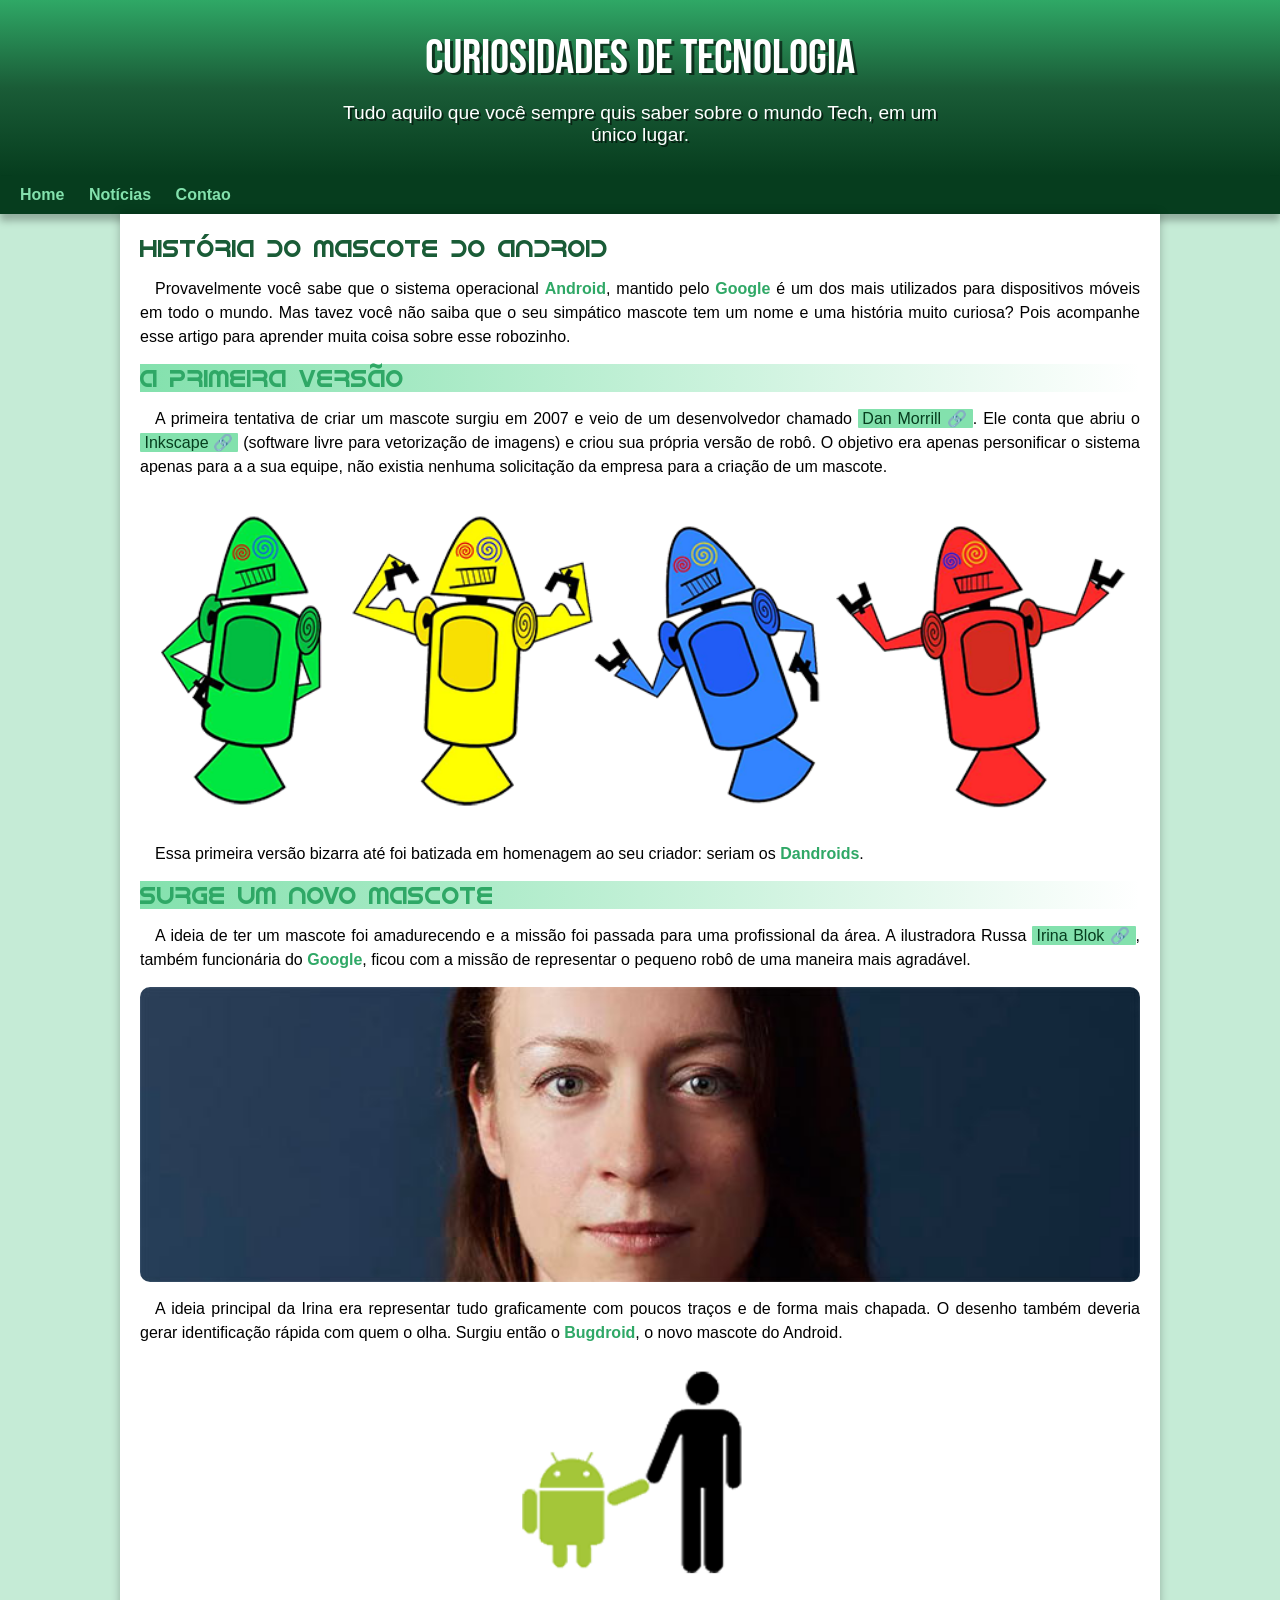
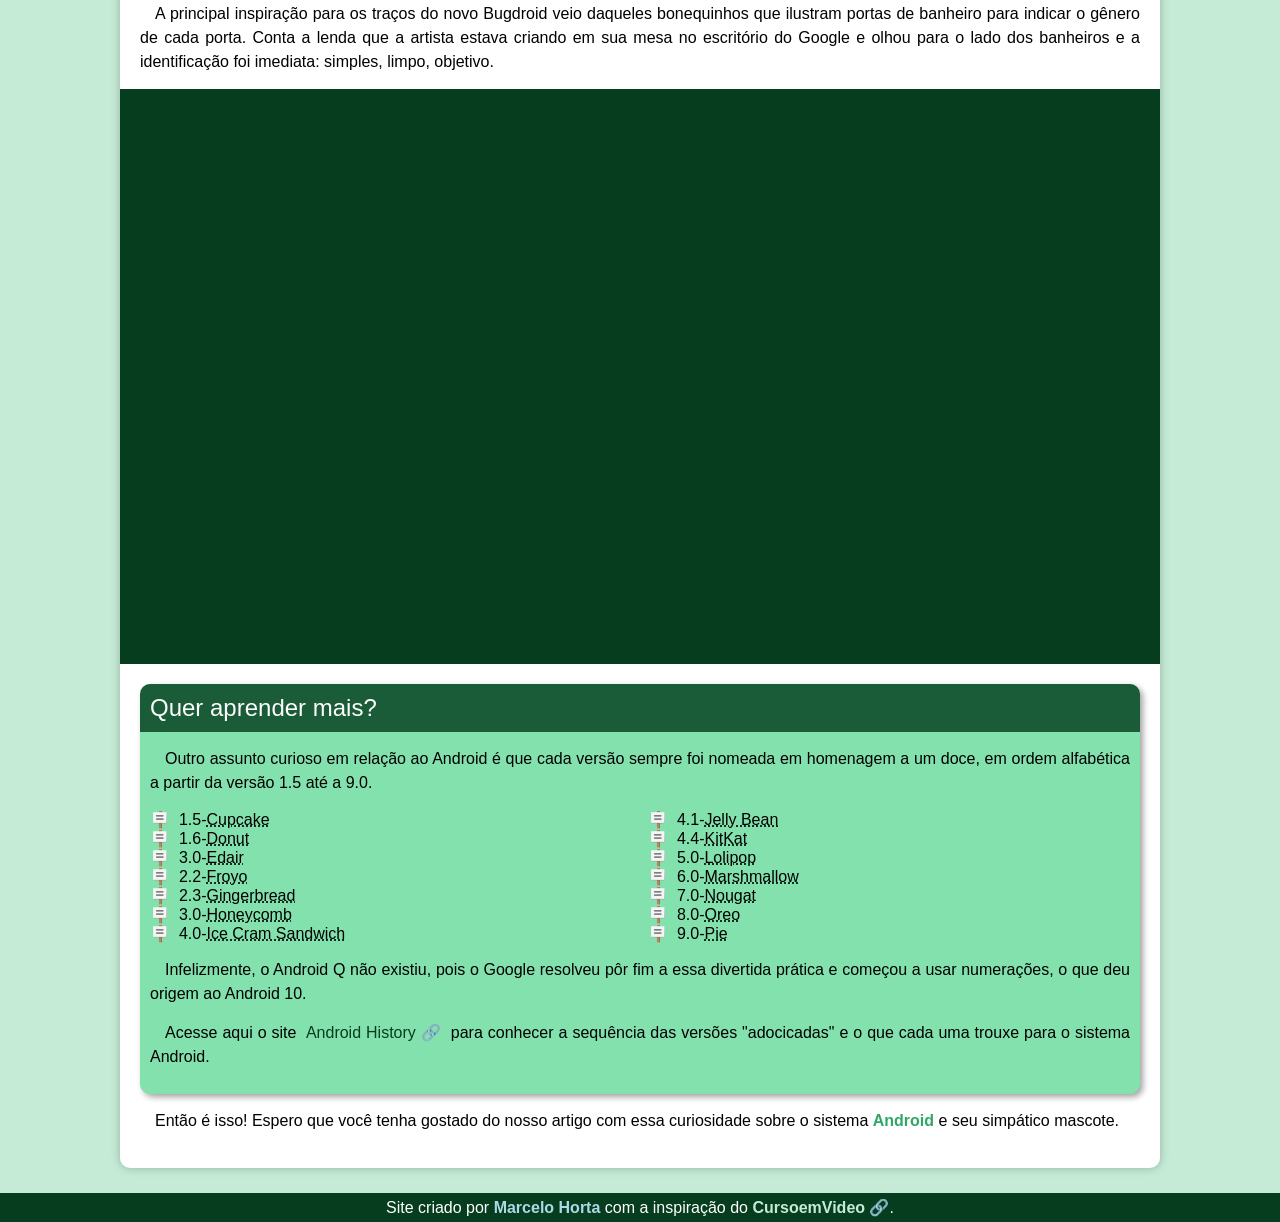
<file: index.html>
<!DOCTYPE html>
<html lang="pr-br">
<head>
    <meta charset="UTF-8">
    <meta name="viewport" content="width=device-width, initial-scale=1.0">
    <title>Android</title>
    <link rel="shortcut icon" href="imagens/favicon.ico" type="image/x-icon">
    <link rel="stylesheet" href="Style/style.css">
</head>
<body>
    <header>
        <h1>
            Curiosidades de Tecnologia
        </h1>
        <p>
            Tudo aquilo que você sempre quis saber sobre o mundo Tech, em um único lugar.
        </p>
    </header>
    <nav>
        <a href="##">Home</a>
        <a href="##">Notícias</a>
        <a href="##">Contao</a>
    </nav>

<main>
    <article>
        <h1>
            História do Mascote do Android
        </h1>
        
        <p>
            Provavelmente você sabe que o sistema operacional <strong>Android</strong>, mantido pelo <strong>Google</strong> é um dos mais utilizados para dispositivos móveis em todo o mundo. Mas tavez você não saiba que o seu simpático mascote tem um nome e uma história muito curiosa? Pois acompanhe esse artigo para aprender muita coisa sobre esse robozinho.
        </p>
        
        <h2>
            A primeira versão
        </h2>
        
        <p>
            A primeira tentativa de criar um mascote surgiu em 2007 e veio de um desenvolvedor chamado <a href="https://androidcommunity.com/dan-morrill-shows-us-the-android-mascot-that-almost-was-20130103/" target="_blank" rel="unfollow" class="externo">Dan Morrill</a>. Ele conta que abriu o <a href="https://inkscape.softonic.com.br/?utm_source=SEM&utm_medium=paid&utm_campaign=EN_PT_Brazil_DSA&gad_source=1&gclid=Cj0KCQiAkoe9BhDYARIsAH85cDPjBKBWREoqarAW0R1B8XQWoeuxvq8WgJaL7xSf8HT6JDvWD2iP2KMaAhNJEALw_wcB" target="_blank" rel="unfollow" class="externo">Inkscape</a> (software livre para vetorização de imagens) e criou sua própria versão de robô. O objetivo era apenas personificar o sistema apenas para a a sua equipe, não existia nenhuma solicitação da empresa para a criação de um mascote.
        </p>
        
        <picture>
            <source media="(max-width: 600px)" srcset="imagens/dan-droids-pq.png">
            <img src="imagens/dan-droids.png" alt="">
        </picture>
        
        <p>
            Essa primeira versão bizarra até foi batizada em homenagem ao seu criador: seriam os <strong>Dandroids</strong>.
        </p>
        
        <h2>
            Surge um novo mascote
        </h2>
        
        <p>
            A ideia de ter um mascote foi amadurecendo e a missão foi passada para uma profissional da área. A ilustradora Russa <a href="https://www.irinablok.com/android" target="_blank" rel="unfollow" class="externo">Irina Blok</a>, também funcionária do <strong>Google</strong>, ficou com a missão de representar o pequeno robô de uma maneira mais agradável.
        </p>
        
        <picture>
            <source media="(max-width: 600px)" srcset="imagens/irina-blok-pq.jpg">
            <img src="imagens/irina-blok.jpg" alt="">
        </picture>
        
        <p>
            A ideia principal da Irina era representar tudo graficamente com poucos traços e de forma mais chapada. O desenho também deveria gerar identificação rápida com quem o olha. Surgiu então o <strong>Bugdroid</strong>, o novo mascote do Android.
        </p>
        
        <img src="imagens/bugdroid.png" id="pequena" alt="">
        
        <p>
            A principal inspiração para os traços do novo Bugdroid veio daqueles bonequinhos que ilustram portas de banheiro para indicar o gênero de cada porta. Conta a lenda que a artista estava criando em sua mesa no escritório do Google e olhou para o lado dos banheiros e a identificação foi imediata: simples, limpo, objetivo.
        </p>
        
        <div id="video">
            <iframe width="560" height="315" src="https://www.youtube.com/embed/l2UDgpLz20M?si=xsZeIkJzPZ3adN8u" title="YouTube video player" frameborder="0" allow="accelerometer; autoplay; clipboard-write; encrypted-media; gyroscope; picture-in-picture; web-share" referrerpolicy="strict-origin-when-cross-origin" allowfullscreen></iframe> 
        </div>
        <aside id="extra">
            <h1>Quer aprender mais?</h1>
        
            <p>
                Outro assunto curioso em relação ao Android é que cada versão sempre foi nomeada em homenagem a um doce, em ordem alfabética a partir da versão 1.5 até a 9.0.
            </p>
            <ul>
                <li>
                    1.5-<abbr title="Bolo de copo">Cupcake</abbr>
                </li>
                <li>
                    1.6-<abbr title="Rosquinha">Donut</abbr>
                </li>
                <li>
                    3.0-<abbr title="Bomba de doce">Edair</abbr>
                </li>
                <li>
                    2.2-<abbr title="Iogurte congelado">Froyo</abbr>
                </li>
                <li>
                    2.3-<abbr title="Biscoito de Gengibre">Gingerbread</abbr>
                </li>
                <li>
                    3.0-<abbr title="Favo de mel">Honeycomb</abbr>
                </li>
                <li>
                    4.0-<abbr title="Sanduíche de sorvete">Ice Cram Sandwich</abbr>
                </li>
                <li>
                    4.1-<abbr title="Jujuba">Jelly Bean</abbr>
                </li>
                <li>
                    4.4-<abbr title="KitKat">KitKat</abbr>
                </li>
                <li>
                    5.0-<abbr title="Pirulito">Lolipop</abbr>
                </li>
                <li>
                    6.0-<abbr title="Marshmallow">Marshmallow</abbr>
                </li>
                <li>
                    7.0-<abbr title="Torrone">Nougat</abbr>
                </li>
                <li>
                    8.0-<abbr title="Oreo">Oreo</abbr>
                </li>
                <li>
                    9.0-<abbr title="Torta">Pie</abbr>
                </li>
            </ul>
            <p>
                Infelizmente, o Android Q não existiu, pois o Google resolveu pôr fim a essa divertida prática e começou a usar numerações, o que deu origem ao Android 10.
            </p>
            <p>
                Acesse aqui o site <a href="https://www.android.com/intl/en_uk/what-is-android/" target="_blank" rel="unfollow" class="externo">Android History</a> para conhecer a sequência das versões "adocicadas" e o que cada uma trouxe para o sistema Android.
            </p>
        </aside>
        <p>
            Então é isso! Espero que você tenha gostado do nosso artigo com essa curiosidade sobre o sistema <strong>Android</strong> e seu simpático mascote.
        </p>
    </article>
</main>
<footer>
    <p>Site criado por <strong id="nomecriador">Marcelo Horta</strong> com a inspiração do <a href="https://www.youtube.com/c/CursoemVídeo" target="_blank" rel="unfollow" class="externo">CursoemVideo</a>.</p>
</footer>
</body>
</html>
</file>
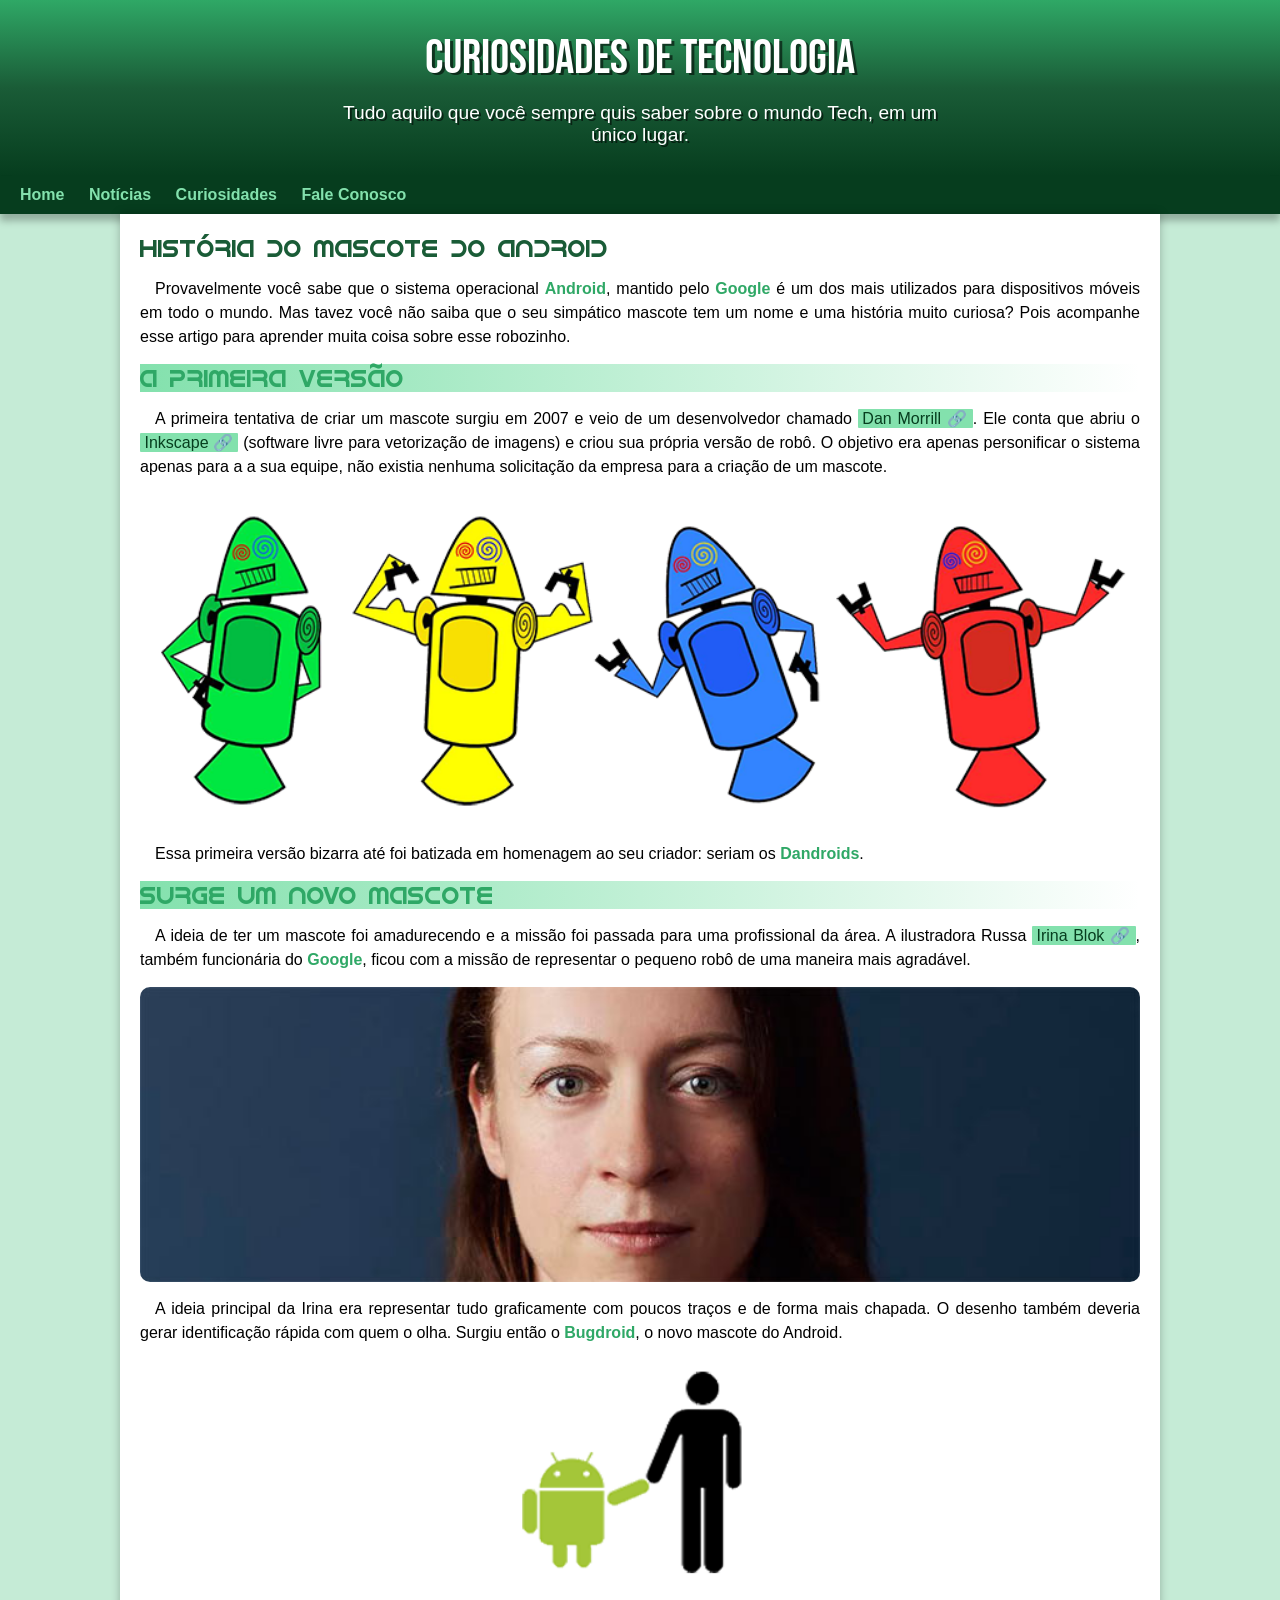
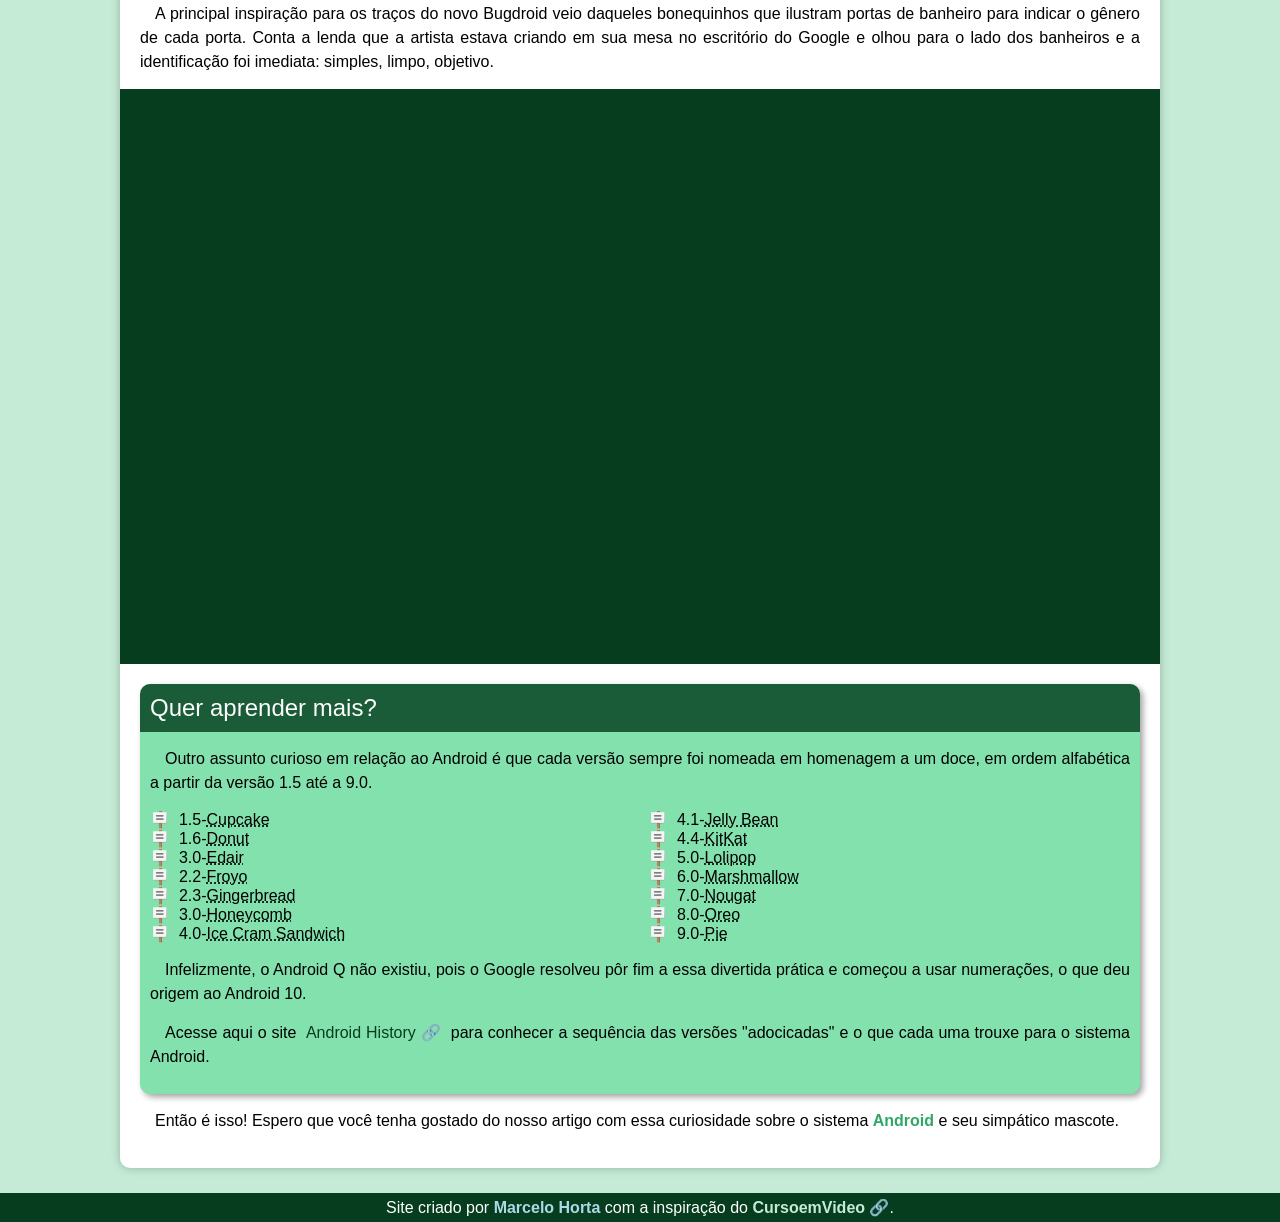
<file: android.html>
<!DOCTYPE html>
<html lang="pr-br">
<head>
    <meta charset="UTF-8">
    <meta name="viewport" content="width=device-width, initial-scale=1.0">
    <title>Android</title>
    <link rel="shortcut icon" href="imagens/favicon.ico" type="image/x-icon">
    <link rel="stylesheet" href="Style/style.css">
</head>
<body>
    <header>
        <h1>
            Curiosidades de Tecnologia
        </h1>
        <p>
            Tudo aquilo que você sempre quis saber sobre o mundo Tech, em um único lugar.
        </p>
    </header>
    <nav>
        <a href="semnada.html">Home</a>
        <a href="semnada.html">Notícias</a>
        <a href="semnada.html">Curiosidades</a>
        <a href="semnada.html">Fale Conosco</a>
    </nav>

<main>
    <article>
        <h1>
            História do Mascote do Android
        </h1>
        
        <p>
            Provavelmente você sabe que o sistema operacional <strong>Android</strong>, mantido pelo <strong>Google</strong> é um dos mais utilizados para dispositivos móveis em todo o mundo. Mas tavez você não saiba que o seu simpático mascote tem um nome e uma história muito curiosa? Pois acompanhe esse artigo para aprender muita coisa sobre esse robozinho.
        </p>
        
        <h2>
            A primeira versão
        </h2>
        
        <p>
            A primeira tentativa de criar um mascote surgiu em 2007 e veio de um desenvolvedor chamado <a href="https://androidcommunity.com/dan-morrill-shows-us-the-android-mascot-that-almost-was-20130103/" target="_blank" rel="unfollow" class="externo">Dan Morrill</a>. Ele conta que abriu o <a href="https://inkscape.softonic.com.br/?utm_source=SEM&utm_medium=paid&utm_campaign=EN_PT_Brazil_DSA&gad_source=1&gclid=Cj0KCQiAkoe9BhDYARIsAH85cDPjBKBWREoqarAW0R1B8XQWoeuxvq8WgJaL7xSf8HT6JDvWD2iP2KMaAhNJEALw_wcB" target="_blank" rel="unfollow" class="externo">Inkscape</a> (software livre para vetorização de imagens) e criou sua própria versão de robô. O objetivo era apenas personificar o sistema apenas para a a sua equipe, não existia nenhuma solicitação da empresa para a criação de um mascote.
        </p>
        
        <picture>
            <source media="(max-width: 600px)" srcset="imagens/dan-droids-pq.png">
            <img src="imagens/dan-droids.png" alt="">
        </picture>
        
        <p>
            Essa primeira versão bizarra até foi batizada em homenagem ao seu criador: seriam os <strong>Dandroids</strong>.
        </p>
        
        <h2>
            Surge um novo mascote
        </h2>
        
        <p>
            A ideia de ter um mascote foi amadurecendo e a missão foi passada para uma profissional da área. A ilustradora Russa <a href="https://www.irinablok.com/android" target="_blank" rel="unfollow" class="externo">Irina Blok</a>, também funcionária do <strong>Google</strong>, ficou com a missão de representar o pequeno robô de uma maneira mais agradável.
        </p>
        
        <picture>
            <source media="(max-width: 600px)" srcset="imagens/irina-blok-pq.jpg">
            <img src="imagens/irina-blok.jpg" alt="">
        </picture>
        
        <p>
            A ideia principal da Irina era representar tudo graficamente com poucos traços e de forma mais chapada. O desenho também deveria gerar identificação rápida com quem o olha. Surgiu então o <strong>Bugdroid</strong>, o novo mascote do Android.
        </p>
        
        <img src="imagens/bugdroid.png" id="pequena" alt="">
        
        <p>
            A principal inspiração para os traços do novo Bugdroid veio daqueles bonequinhos que ilustram portas de banheiro para indicar o gênero de cada porta. Conta a lenda que a artista estava criando em sua mesa no escritório do Google e olhou para o lado dos banheiros e a identificação foi imediata: simples, limpo, objetivo.
        </p>
        
        <div id="video">
            <iframe width="560" height="315" src="https://www.youtube.com/embed/l2UDgpLz20M?si=xsZeIkJzPZ3adN8u" title="YouTube video player" frameborder="0" allow="accelerometer; autoplay; clipboard-write; encrypted-media; gyroscope; picture-in-picture; web-share" referrerpolicy="strict-origin-when-cross-origin" allowfullscreen></iframe> 
        </div>
        <aside id="extra">
            <h1>Quer aprender mais?</h1>
        
            <p>
                Outro assunto curioso em relação ao Android é que cada versão sempre foi nomeada em homenagem a um doce, em ordem alfabética a partir da versão 1.5 até a 9.0.
            </p>
            <ul>
                <li>
                    1.5-<abbr title="Bolo de copo">Cupcake</abbr>
                </li>
                <li>
                    1.6-<abbr title="Rosquinha">Donut</abbr>
                </li>
                <li>
                    3.0-<abbr title="Bomba de doce">Edair</abbr>
                </li>
                <li>
                    2.2-<abbr title="Iogurte congelado">Froyo</abbr>
                </li>
                <li>
                    2.3-<abbr title="Biscoito de Gengibre">Gingerbread</abbr>
                </li>
                <li>
                    3.0-<abbr title="Favo de mel">Honeycomb</abbr>
                </li>
                <li>
                    4.0-<abbr title="Sanduíche de sorvete">Ice Cram Sandwich</abbr>
                </li>
                <li>
                    4.1-<abbr title="Jujuba">Jelly Bean</abbr>
                </li>
                <li>
                    4.4-<abbr title="KitKat">KitKat</abbr>
                </li>
                <li>
                    5.0-<abbr title="Pirulito">Lolipop</abbr>
                </li>
                <li>
                    6.0-<abbr title="Marshmallow">Marshmallow</abbr>
                </li>
                <li>
                    7.0-<abbr title="Torrone">Nougat</abbr>
                </li>
                <li>
                    8.0-<abbr title="Oreo">Oreo</abbr>
                </li>
                <li>
                    9.0-<abbr title="Torta">Pie</abbr>
                </li>
            </ul>
            <p>
                Infelizmente, o Android Q não existiu, pois o Google resolveu pôr fim a essa divertida prática e começou a usar numerações, o que deu origem ao Android 10.
            </p>
            <p>
                Acesse aqui o site <a href="https://www.android.com/intl/en_uk/what-is-android/" target="_blank" rel="unfollow" class="externo">Android History</a> para conhecer a sequência das versões "adocicadas" e o que cada uma trouxe para o sistema Android.
            </p>
        </aside>
        <p>
            Então é isso! Espero que você tenha gostado do nosso artigo com essa curiosidade sobre o sistema <strong>Android</strong> e seu simpático mascote.
        </p>
    </article>
</main>
<footer>
    <p>Site criado por <strong id="nomecriador">Marcelo Horta</strong> com a inspiração do <a href="https://www.youtube.com/c/CursoemVídeo" target="_blank" rel="unfollow" class="externo">CursoemVideo</a>.</p>
</footer>
</body>
</html>
</file>
<file: Style/style.css>
@charset "UTF-8";
@import url('https://fonts.googleapis.com/css2?family=Bebas+Neue&display=swap');
@font-face {
    font-family: 'Android';
    src: url('../fontes/idroid.otf') format('opentype');
    font-weight: normal;
}


/*  cores que forma utilziadas no projeto
    A ordem está do mais claro até o mais escuro de cima para baixo:
    #c5ebd6
    #83e1ad
    #3ddc84
    #2fa866
    #1a5c37
    #063d1e
*/

:root{
    --cor1: #c5ebd6;
    --cor2: #83e1ad; 
    --cor3: #3ddc84; 
    --cor4: #2fa866;
    --cor5: #1a5c37;
    --cor6: #063d1e;

    --font-padrao: Arial, Verdana, Helvetica, sans-serif;
    --font-destaque: 'Bebas Neue', serif;
    --font-android: 'Android', serif;
}

*{
    margin: 0px;
    padding: 0px;
}

.externo::after{
    content: '\00A0\1F517';
/*emoji de clipe após o link*/
}

body{
    background-color: var(--cor1);
    font-family: var(--font-padrao);
}
/*Do "root" até o "*" foram apenas as configurações globais, nada de muito grande*/

header{
    background-image: linear-gradient(to bottom, var(--cor4), var(--cor5), var(--cor6));
    min-height: 100px;
    text-align: center;
    padding-top: 30px;

/*No Projeto do Guanabara, ele estava colocando "margin-bottom" no "header > p" para criar uma espaço entre o header e o nav, só que, no meu projeto estava criando uma espaço com uma linha branca entre os dois, a solução que eu achei foi colocar o "padding-bottom" no "header" para ter esse espaço entre eles*/
    padding-bottom: 30px;
}

header > h1{
    color: white;
    font-family: var(--font-destaque);
    margin-bottom: 15px;
    font-size: 3em;
    font-weight: normal;
    text-shadow: 3px 2px 0px rgba(0, 0, 0, 0.568);
}

header > p{
    color: white;
    font-family: var(--font-padrao);
    font-size: 1.2em;
    max-width: 600px;
    margin: auto; 
    padding-left: 10px;
    padding-right: 10px;
    text-shadow: 2px 2px 0px rgba(0, 0, 0, 0.568);
}

nav{
    background-color: var(--cor6);
    padding: 10px;
    box-shadow: 0px 7px 7px rgba(0, 0, 0, 0.26);
}

nav > a{
    text-decoration: none;
    color: var(--cor2);
    padding: 10px;
    font-weight: bold;
    border-radius: 5.5px;
    transition-duration: 0.5s;
/*Aqui foi a configuração para a barra de navegação*/
}

nav > a:hover{
    background-color: var(--cor3);
    color: var(--cor5);
    border-radius: 5.5px;
    box-shadow: 4px 3px 5px rgba(0, 0, 0, 0.589);
/*Aqui foi so uma decoração após o usuario interagir com a barra de navegação*/
}

main{
    background-color: white;
    min-width: 300px;
    max-width: 1000px;
    margin: auto;
    margin-bottom: 25px;
    padding: 20px;
    border-radius: 0px 0px 10px 10px;
    box-shadow: 0px 0px 10px rgba(0, 0, 0, 0.253);
/*Aqui é a configuração do conteudo principal do site*/
}

main p{
    margin: 15px 0px;
    text-indent: 15px;
    text-align: justify;
    font-size: 1em;
    line-height: 1.5em;
}

main strong{
    color: var(--cor4);
    font-weight: bold;
}

main a{
    background-color: var(--cor2);
    padding: 1px 4.5px;
    border-radius: 1px;
    color: var(--cor6);
    text-decoration: none;
}

main a:hover{
    text-decoration: underline;
    color: var(--cor5);
}

main h1{
    font-family: var(--font-android);
    color: var(--cor5);
    font-weight: normal;
}

main h2{
    font-family: var(--font-android);
    font-weight: normal;
    color: var(--cor4);
    background-image: linear-gradient(to right, var(--cor2), transparent);
}

main img{
    width: 100%;
    border-radius: 10px;
    display: block;
/*Aqui é a configuração tanto para a img da irina quanto dos 4 robos*/
}

#pequena{
    max-width: 350px;
    margin: auto;
    display: block;
/*Aqui é a configuração da foto do robozinho de mão dada com o boneco*/
}

#video{
    background-color: var(--cor6);
    margin: 0px -20px 20px -20px;
    padding: 20px;

/*Sobre o video, daqui até lá em baixo é só gambiarra para fazer a responsividade do video no site*/
    padding-bottom: 55.5%;
    position: relative;
}

#video > iframe {
    position: absolute;
    top: 0%;
    left: 1%;
    width: 98%;
    height: 100%;
/*Aqui acabou a gambiarra para fazer o video ficar centralizado no site*/
}

/*Como eu acabei colocando a parte extra dentro do "main" eu decidir criar uma "id" especifica para o "aside" e assim configula-lo sem tem quer alterar todo o códido do main, article entre outros que seriam necessários para rodar.*/
#extra{
    background-color: var(--cor2);
    padding: 10px;
    border-radius: 10px;
    box-shadow: 3px 3px 6px rgba(0, 0, 0, 0.37); 
}

#extra > h1 {
    font-family: var(--font-padrao);
    font-size: 1.5em;
    background-color: var(--cor5);
    color: rgb(252, 252, 252);
    padding: 10px;
    margin: -10px -10px 0px -10px;
    border-radius: 10px 10px 0px 0px;
}

#extra ul{
    list-style-position: inside;
    columns: 2;
    list-style-type: '\1FAA7\00A0';
}

footer{
    background-color: var(--cor6);
    color: white;
    text-align: center;
    padding-top: 5px;
    padding-bottom: 5px;
}

#nomecriador{
    font-weight: bold;
    color: lightblue;  
}

footer a{
    text-decoration: none;
    color: #c5ebd6;
    font-weight: bold;
}

footer a:hover{
    text-decoration: underline;
    background-color: #2fa866;
    padding: 1px;
    transition-duration: 0.5s;
/*Uma decoração após o usuario interagir com o link canal do youtube*/
}
</file>
